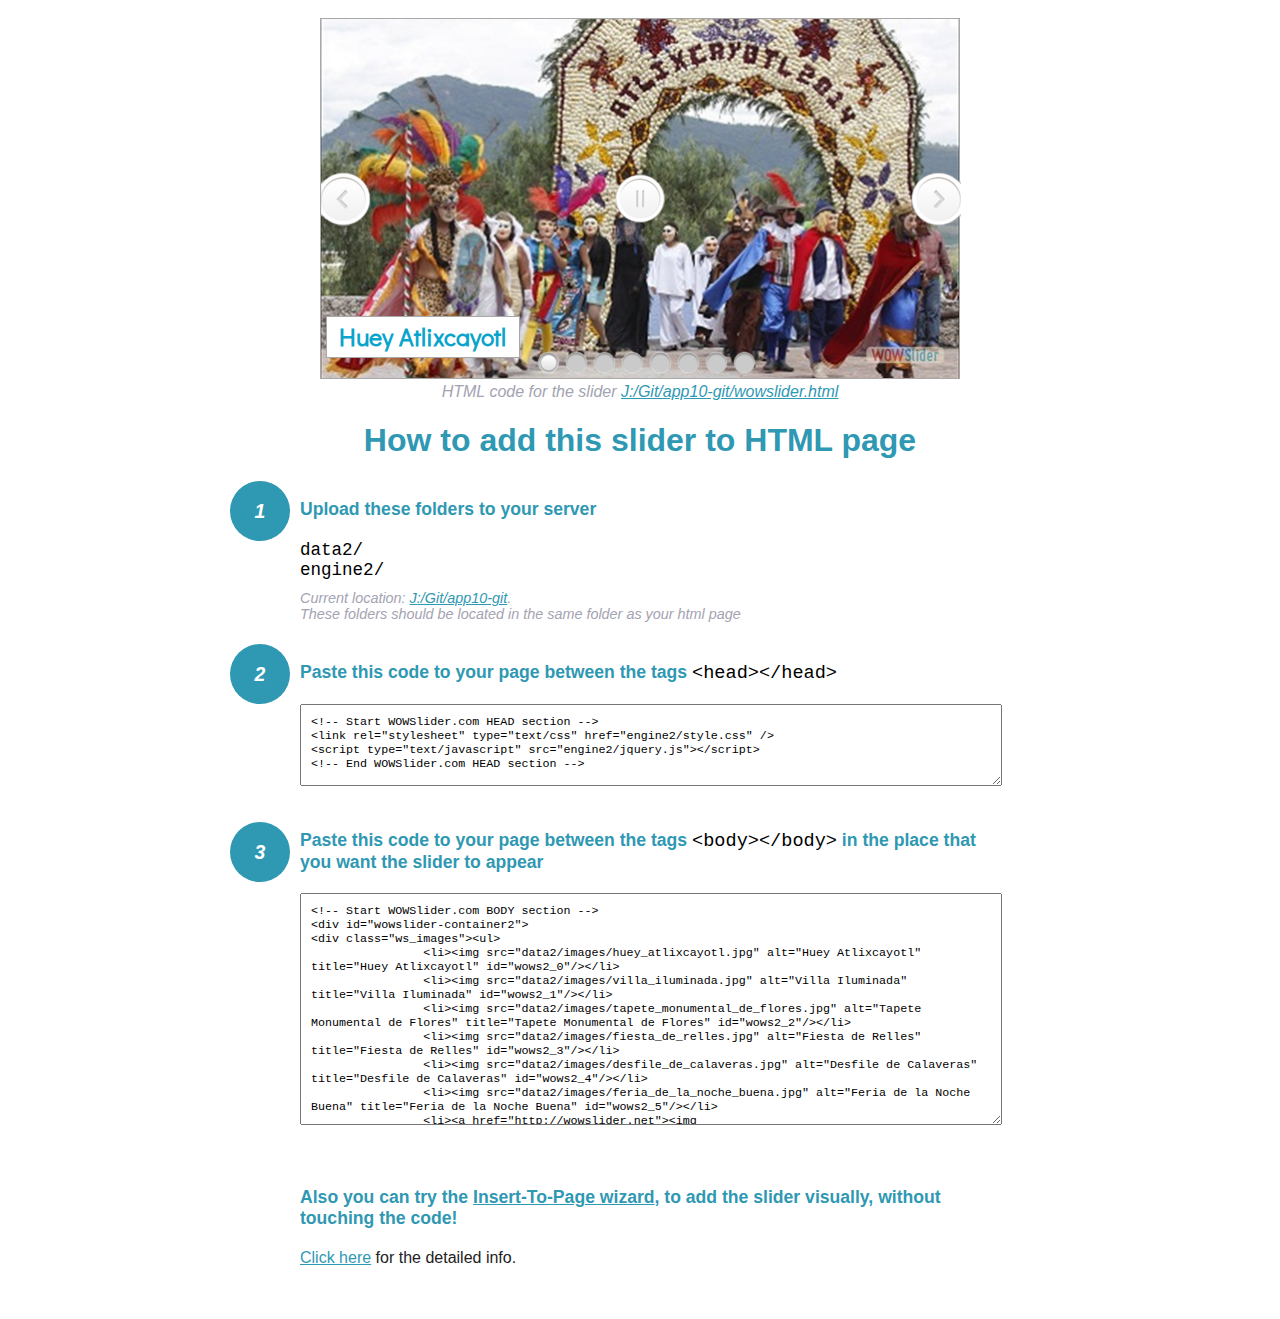
<file: wowslider-howto.html>
<!DOCTYPE html>
<html>
<head>
	<title>WOWSlider</title>
	<meta http-equiv="content-type" content="text/html; charset=utf-8" />
	<meta name="description" content="WOWSlider" />
	
	<!-- Start WOWSlider.com HEAD section --> <!-- add to the <head> of your page -->
	<link rel="stylesheet" type="text/css" href="engine2/style.css" />
	<script type="text/javascript" src="engine2/jquery.js"></script>
	<!-- End WOWSlider.com HEAD section -->


<style>
.instuction {
	font-family: sans-serif, Arial;
	display: block;
	margin: 0 auto;
	max-width: 820px;
	width: 100%;
	padding: 0 70px;
	color: #222;
	-webkit-box-sizing: border-box;
	-moz-box-sizing: border-box;
	box-sizing: border-box;
}
.instuction h1 img {
	max-width: 170px;
	vertical-align: middle;
	margin-bottom: 10px;
}
.instuction h1 {
	color: #2F98B3;
	text-align: center;
}
.instuction h2 {
	position: relative;
	font-size: 1.1em;
	color: #2F98B3;
	margin-bottom: 20px;
	margin-top: 40px;
}
.instuction h2 span.num {
	position: absolute;
	left: -70px;
	top: -18px;
	display: inline-block;
	vertical-align: middle;
	font-style: italic;
	font-size: 1.1em;
	width: 60px;
	height: 60px;
	line-height: 60px;
	text-align: center;
	background: #2F98B3;
	color: #fff;
	border-radius: 50%;
}
.instuction .mono {
	color: #000;
	font-family: monospace;
	font-size: 1.3em;
	font-weight: normal;
}
.instuction li.mono {
	font-size: 1.5em;
}

.instuction ul {
	font-size: 0.9em;
	margin-top: 0;
	padding-left: 0;
	list-style: none;
}
.instuction .note {
	color: #A3A3B2;
	font-style: italic;
	padding-top: 10px;
}
.instuction p.note {
	text-align: center;
	padding-top: 0;
	margin-top: 4px;
}
.instuction textarea {
	font-size: 0.9em;
	min-height: 60px;
	padding: 10px;
	margin: 0;
	overflow: auto;
	max-width: 100%;
	width: 100%;
}
.instuction a,
.instuction a:visited {
	color: #2F98B3;
}
</style>


</head>
<body style="margin:auto">

<br>

<!-- Start WOWSlider.com BODY section --> <!-- add to the <body> of your page -->
<div id="wowslider-container2">
<div class="ws_images"><ul>
		<li><img src="data2/images/huey_atlixcayotl.jpg" alt="Huey Atlixcayotl" title="Huey Atlixcayotl" id="wows2_0"/></li>
		<li><img src="data2/images/villa_iluminada.jpg" alt="Villa Iluminada" title="Villa Iluminada" id="wows2_1"/></li>
		<li><img src="data2/images/tapete_monumental_de_flores.jpg" alt="Tapete Monumental de Flores" title="Tapete Monumental de Flores" id="wows2_2"/></li>
		<li><img src="data2/images/fiesta_de_relles.jpg" alt="Fiesta de Relles" title="Fiesta de Relles" id="wows2_3"/></li>
		<li><img src="data2/images/desfile_de_calaveras.jpg" alt="Desfile de Calaveras" title="Desfile de Calaveras" id="wows2_4"/></li>
		<li><img src="data2/images/feria_de_la_noche_buena.jpg" alt="Feria de la Noche Buena" title="Feria de la Noche Buena" id="wows2_5"/></li>
		<li><a href="http://wowslider.net"><img src="data2/images/feria_de_la_cecina.jpg" alt="jquery slider" title="Feria de la Cecina" id="wows2_6"/></a></li>
		<li><img src="data2/images/atlixcayotontli.jpg" alt="Atlixcayotontli" title="Atlixcayotontli" id="wows2_7"/></li>
	</ul></div>
	<div class="ws_bullets"><div>
		<a href="#" title="Huey Atlixcayotl"><span><img src="data2/tooltips/huey_atlixcayotl.jpg" alt="Huey Atlixcayotl"/>1</span></a>
		<a href="#" title="Villa Iluminada"><span><img src="data2/tooltips/villa_iluminada.jpg" alt="Villa Iluminada"/>2</span></a>
		<a href="#" title="Tapete Monumental de Flores"><span><img src="data2/tooltips/tapete_monumental_de_flores.jpg" alt="Tapete Monumental de Flores"/>3</span></a>
		<a href="#" title="Fiesta de Relles"><span><img src="data2/tooltips/fiesta_de_relles.jpg" alt="Fiesta de Relles"/>4</span></a>
		<a href="#" title="Desfile de Calaveras"><span><img src="data2/tooltips/desfile_de_calaveras.jpg" alt="Desfile de Calaveras"/>5</span></a>
		<a href="#" title="Feria de la Noche Buena"><span><img src="data2/tooltips/feria_de_la_noche_buena.jpg" alt="Feria de la Noche Buena"/>6</span></a>
		<a href="#" title="Feria de la Cecina"><span><img src="data2/tooltips/feria_de_la_cecina.jpg" alt="Feria de la Cecina"/>7</span></a>
		<a href="#" title="Atlixcayotontli"><span><img src="data2/tooltips/atlixcayotontli.jpg" alt="Atlixcayotontli"/>8</span></a>
	</div></div><div class="ws_script" style="position:absolute;left:-99%"><a href="http://wowslider.com">slider</a> by WOWSlider.com v8.7</div>
<div class="ws_shadow"></div>
</div>	
<script type="text/javascript" src="engine2/wowslider.js"></script>
<script type="text/javascript" src="engine2/script.js"></script>
<!-- End WOWSlider.com BODY section -->


<div class="instuction">
	<p class="note">HTML code for the slider <a href="file:///J:/Git/app10-git/wowslider.html">J:/Git/app10-git/wowslider.html</a></p>

	<h1>
		How to add this slider to HTML page
	</h1>

	<h2><span class="num">1</span> Upload these folders to your server</h2>
	<ul>
		<li class="mono">data2/</li>
		<li class="mono">engine2/</li>
		<li class="note">Current location: <a href="file:///J:/Git/app10-git">J:/Git/app10-git</a>. <br>These folders should be located in the same folder as your html page</li>
	</ul>

	<h2><span class="num">2</span> Paste this code to your page between the tags <span class="mono">&lt;head&gt;&lt;/head&gt;</span></h2>
	<textarea onclick="this.select()">&lt;!-- Start WOWSlider.com HEAD section --&gt;
&lt;link rel=&quot;stylesheet&quot; type=&quot;text/css&quot; href=&quot;engine2/style.css&quot; /&gt;
&lt;script type=&quot;text/javascript&quot; src=&quot;engine2/jquery.js&quot;&gt;&lt;/script&gt;
&lt;!-- End WOWSlider.com HEAD section --&gt;</textarea>


	<h2><span class="num" style="top: -8px;">3</span> Paste this code to your page between the tags <span class="mono">&lt;body&gt;&lt;/body&gt;</span> in the place that you want the slider to appear</h2>
	<textarea onclick="this.select()" rows="15">&lt;!-- Start WOWSlider.com BODY section --&gt;
&lt;div id=&quot;wowslider-container2&quot;&gt;
&lt;div class=&quot;ws_images&quot;&gt;&lt;ul&gt;
		&lt;li&gt;&lt;img src=&quot;data2/images/huey_atlixcayotl.jpg&quot; alt=&quot;Huey Atlixcayotl&quot; title=&quot;Huey Atlixcayotl&quot; id=&quot;wows2_0&quot;/&gt;&lt;/li&gt;
		&lt;li&gt;&lt;img src=&quot;data2/images/villa_iluminada.jpg&quot; alt=&quot;Villa Iluminada&quot; title=&quot;Villa Iluminada&quot; id=&quot;wows2_1&quot;/&gt;&lt;/li&gt;
		&lt;li&gt;&lt;img src=&quot;data2/images/tapete_monumental_de_flores.jpg&quot; alt=&quot;Tapete Monumental de Flores&quot; title=&quot;Tapete Monumental de Flores&quot; id=&quot;wows2_2&quot;/&gt;&lt;/li&gt;
		&lt;li&gt;&lt;img src=&quot;data2/images/fiesta_de_relles.jpg&quot; alt=&quot;Fiesta de Relles&quot; title=&quot;Fiesta de Relles&quot; id=&quot;wows2_3&quot;/&gt;&lt;/li&gt;
		&lt;li&gt;&lt;img src=&quot;data2/images/desfile_de_calaveras.jpg&quot; alt=&quot;Desfile de Calaveras&quot; title=&quot;Desfile de Calaveras&quot; id=&quot;wows2_4&quot;/&gt;&lt;/li&gt;
		&lt;li&gt;&lt;img src=&quot;data2/images/feria_de_la_noche_buena.jpg&quot; alt=&quot;Feria de la Noche Buena&quot; title=&quot;Feria de la Noche Buena&quot; id=&quot;wows2_5&quot;/&gt;&lt;/li&gt;
		&lt;li&gt;&lt;a href=&quot;http://wowslider.net&quot;&gt;&lt;img src=&quot;data2/images/feria_de_la_cecina.jpg&quot; alt=&quot;jquery slider&quot; title=&quot;Feria de la Cecina&quot; id=&quot;wows2_6&quot;/&gt;&lt;/a&gt;&lt;/li&gt;
		&lt;li&gt;&lt;img src=&quot;data2/images/atlixcayotontli.jpg&quot; alt=&quot;Atlixcayotontli&quot; title=&quot;Atlixcayotontli&quot; id=&quot;wows2_7&quot;/&gt;&lt;/li&gt;
	&lt;/ul&gt;&lt;/div&gt;
	&lt;div class=&quot;ws_bullets&quot;&gt;&lt;div&gt;
		&lt;a href=&quot;#&quot; title=&quot;Huey Atlixcayotl&quot;&gt;&lt;span&gt;&lt;img src=&quot;data2/tooltips/huey_atlixcayotl.jpg&quot; alt=&quot;Huey Atlixcayotl&quot;/&gt;1&lt;/span&gt;&lt;/a&gt;
		&lt;a href=&quot;#&quot; title=&quot;Villa Iluminada&quot;&gt;&lt;span&gt;&lt;img src=&quot;data2/tooltips/villa_iluminada.jpg&quot; alt=&quot;Villa Iluminada&quot;/&gt;2&lt;/span&gt;&lt;/a&gt;
		&lt;a href=&quot;#&quot; title=&quot;Tapete Monumental de Flores&quot;&gt;&lt;span&gt;&lt;img src=&quot;data2/tooltips/tapete_monumental_de_flores.jpg&quot; alt=&quot;Tapete Monumental de Flores&quot;/&gt;3&lt;/span&gt;&lt;/a&gt;
		&lt;a href=&quot;#&quot; title=&quot;Fiesta de Relles&quot;&gt;&lt;span&gt;&lt;img src=&quot;data2/tooltips/fiesta_de_relles.jpg&quot; alt=&quot;Fiesta de Relles&quot;/&gt;4&lt;/span&gt;&lt;/a&gt;
		&lt;a href=&quot;#&quot; title=&quot;Desfile de Calaveras&quot;&gt;&lt;span&gt;&lt;img src=&quot;data2/tooltips/desfile_de_calaveras.jpg&quot; alt=&quot;Desfile de Calaveras&quot;/&gt;5&lt;/span&gt;&lt;/a&gt;
		&lt;a href=&quot;#&quot; title=&quot;Feria de la Noche Buena&quot;&gt;&lt;span&gt;&lt;img src=&quot;data2/tooltips/feria_de_la_noche_buena.jpg&quot; alt=&quot;Feria de la Noche Buena&quot;/&gt;6&lt;/span&gt;&lt;/a&gt;
		&lt;a href=&quot;#&quot; title=&quot;Feria de la Cecina&quot;&gt;&lt;span&gt;&lt;img src=&quot;data2/tooltips/feria_de_la_cecina.jpg&quot; alt=&quot;Feria de la Cecina&quot;/&gt;7&lt;/span&gt;&lt;/a&gt;
		&lt;a href=&quot;#&quot; title=&quot;Atlixcayotontli&quot;&gt;&lt;span&gt;&lt;img src=&quot;data2/tooltips/atlixcayotontli.jpg&quot; alt=&quot;Atlixcayotontli&quot;/&gt;8&lt;/span&gt;&lt;/a&gt;
	&lt;/div&gt;&lt;/div&gt;&lt;div class=&quot;ws_script&quot; style=&quot;position:absolute;left:-99%&quot;&gt;&lt;a href=&quot;http://wowslider.com&quot;&gt;slider&lt;/a&gt; by WOWSlider.com v8.7&lt;/div&gt;
&lt;div class=&quot;ws_shadow&quot;&gt;&lt;/div&gt;
&lt;/div&gt;	
&lt;script type=&quot;text/javascript&quot; src=&quot;engine2/wowslider.js&quot;&gt;&lt;/script&gt;
&lt;script type=&quot;text/javascript&quot; src=&quot;engine2/script.js&quot;&gt;&lt;/script&gt;
&lt;!-- End WOWSlider.com BODY section --&gt;</textarea>

<br><br>
<h2>Also you can try the <a href="http://wowslider.com/help/add-wowslider-to-page-2.html" target="_blank">Insert-To-Page wizard</a>, to add the slider visually, without touching the code!</h2>
<p>
	<a href="http://wowslider.com/help/add-wowslider-to-page-2.html" target="_blank">Click here</a> for the detailed info.
</p>
</div>

<br><br>
</body>
</html>
</file>
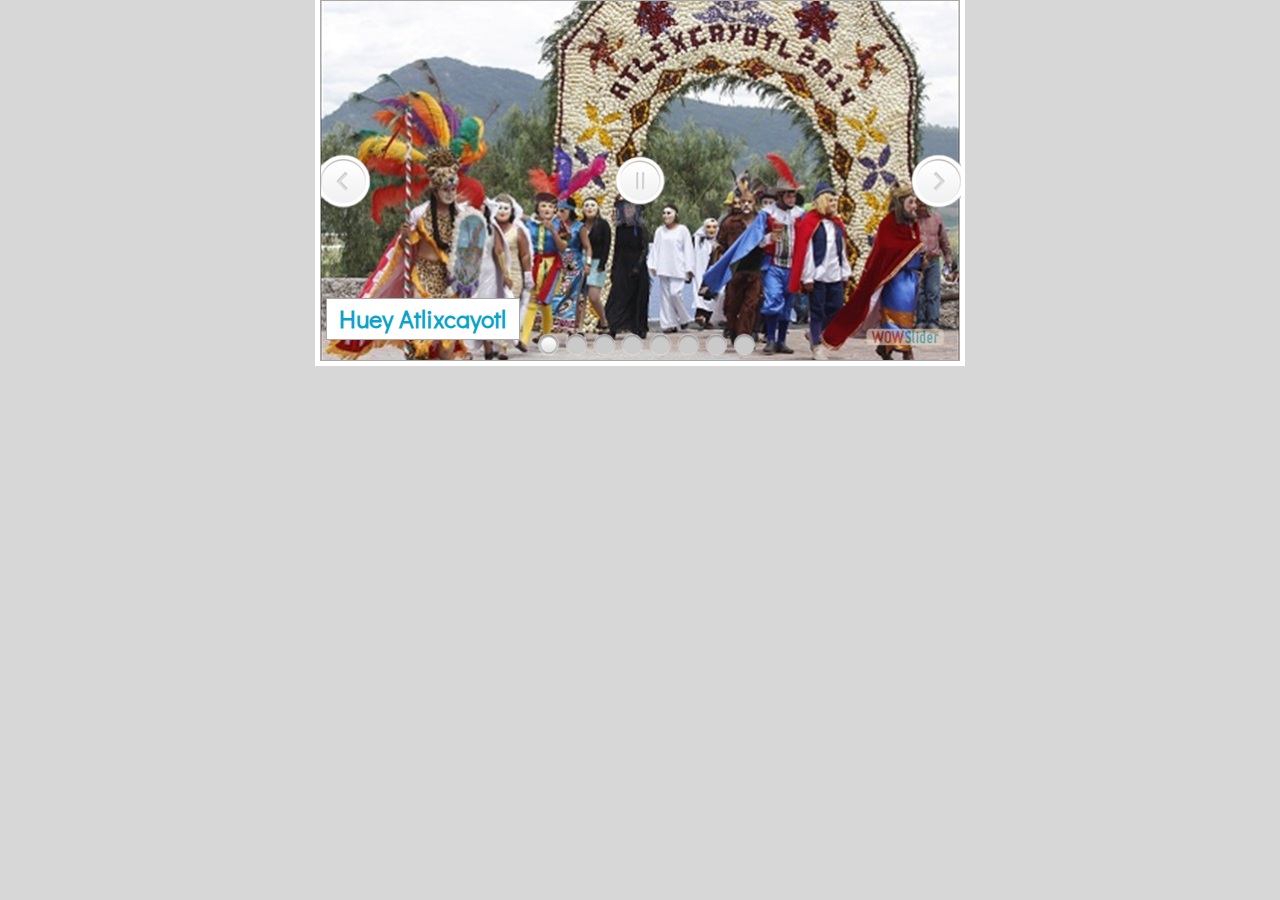
<file: wowslider.html>
<!DOCTYPE html>
<html>
<head>
	<title>Slider</title>
	<meta http-equiv="content-type" content="text/html; charset=utf-8" />
	<meta name="description" content="Made with WOW Slider - Create beautiful, responsive image sliders in a few clicks. Awesome skins and animations. Slider" />
	
	<!-- Start WOWSlider.com HEAD section --> <!-- add to the <head> of your page -->
	<link rel="stylesheet" type="text/css" href="engine2/style.css" />
	<script type="text/javascript" src="engine2/jquery.js"></script>
	<!-- End WOWSlider.com HEAD section -->

</head>
<body style="background-color:#d7d7d7;margin:auto">
	
	<!-- Start WOWSlider.com BODY section --> <!-- add to the <body> of your page -->
	<div id="wowslider-container2">
	<div class="ws_images"><ul>
		<li><img src="data2/images/huey_atlixcayotl.jpg" alt="Huey Atlixcayotl" title="Huey Atlixcayotl" id="wows2_0"/></li>
		<li><img src="data2/images/villa_iluminada.jpg" alt="Villa Iluminada" title="Villa Iluminada" id="wows2_1"/></li>
		<li><img src="data2/images/tapete_monumental_de_flores.jpg" alt="Tapete Monumental de Flores" title="Tapete Monumental de Flores" id="wows2_2"/></li>
		<li><img src="data2/images/fiesta_de_relles.jpg" alt="Fiesta de Relles" title="Fiesta de Relles" id="wows2_3"/></li>
		<li><img src="data2/images/desfile_de_calaveras.jpg" alt="Desfile de Calaveras" title="Desfile de Calaveras" id="wows2_4"/></li>
		<li><img src="data2/images/feria_de_la_noche_buena.jpg" alt="Feria de la Noche Buena" title="Feria de la Noche Buena" id="wows2_5"/></li>
		<li><a href="http://wowslider.net"><img src="data2/images/feria_de_la_cecina.jpg" alt="jquery slider" title="Feria de la Cecina" id="wows2_6"/></a></li>
		<li><img src="data2/images/atlixcayotontli.jpg" alt="Atlixcayotontli" title="Atlixcayotontli" id="wows2_7"/></li>
	</ul></div>
	<div class="ws_bullets"><div>
		<a href="#" title="Huey Atlixcayotl"><span><img src="data2/tooltips/huey_atlixcayotl.jpg" alt="Huey Atlixcayotl"/>1</span></a>
		<a href="#" title="Villa Iluminada"><span><img src="data2/tooltips/villa_iluminada.jpg" alt="Villa Iluminada"/>2</span></a>
		<a href="#" title="Tapete Monumental de Flores"><span><img src="data2/tooltips/tapete_monumental_de_flores.jpg" alt="Tapete Monumental de Flores"/>3</span></a>
		<a href="#" title="Fiesta de Relles"><span><img src="data2/tooltips/fiesta_de_relles.jpg" alt="Fiesta de Relles"/>4</span></a>
		<a href="#" title="Desfile de Calaveras"><span><img src="data2/tooltips/desfile_de_calaveras.jpg" alt="Desfile de Calaveras"/>5</span></a>
		<a href="#" title="Feria de la Noche Buena"><span><img src="data2/tooltips/feria_de_la_noche_buena.jpg" alt="Feria de la Noche Buena"/>6</span></a>
		<a href="#" title="Feria de la Cecina"><span><img src="data2/tooltips/feria_de_la_cecina.jpg" alt="Feria de la Cecina"/>7</span></a>
		<a href="#" title="Atlixcayotontli"><span><img src="data2/tooltips/atlixcayotontli.jpg" alt="Atlixcayotontli"/>8</span></a>
	</div></div><div class="ws_script" style="position:absolute;left:-99%"><a href="http://wowslider.com">slider</a> by WOWSlider.com v8.7</div>
	<div class="ws_shadow"></div>
	</div>	
	<script type="text/javascript" src="engine2/wowslider.js"></script>
	<script type="text/javascript" src="engine2/script.js"></script>
	<!-- End WOWSlider.com BODY section -->

</body>
</html>
</file>
<file: engine2/style.css>
/*
 *	generated by WOW Slider 8.7
 *	template Puzzle
 */
@import url(https://fonts.googleapis.com/css?family=Didact+Gothic&subset=latin,cyrillic,latin-ext);
#wowslider-container2 { 
	display: table;
	zoom: 1; 
	position: relative;
	width: 100%;
	max-width: 640px;
	max-height:360px;
	margin:0px auto 0px;
	z-index:90;
	text-align:left; /* reset align=center */
	font-size: 10px;
	text-shadow: none; /* fix some user styles */

	/* reset box-sizing (to boostrap friendly) */
	-webkit-box-sizing: content-box;
	-moz-box-sizing: content-box;
	box-sizing: content-box; 
}
* html #wowslider-container2{ width:640px }
#wowslider-container2 .ws_images ul{
	position:relative;
	width: 10000%; 
	height:100%;
	left:0;
	list-style:none;
	margin:0;
	padding:0;
	border-spacing:0;
	overflow: visible;
	/*table-layout:fixed;*/
}
#wowslider-container2 .ws_images ul li{
	position: relative;
	width:1%;
	height:100%;
	line-height:0; /*opera*/
	overflow: hidden;
	float:left;
	/*font-size:0;*/
	padding:0 0 0 0 !important;
	margin:0 0 0 0 !important;
}

#wowslider-container2 .ws_images{
	position: relative;
	left:0;
	top:0;
	height:100%;
	max-height:360px;
	max-width: 640px;
	vertical-align: top;
	border:none;
	overflow: hidden;
}
#wowslider-container2 .ws_images ul a{
	width:100%;
	height:100%;
	max-height:360px;
	display:block;
	color:transparent;
}
#wowslider-container2 img{
	max-width: none !important;
}
#wowslider-container2 .ws_images .ws_list img,
#wowslider-container2 .ws_images > div > img{
	width:100%;
	border:none 0;
	max-width: none;
	padding:0;
	margin:0;
}
#wowslider-container2 .ws_images > div > img {
	max-height:360px;
}

#wowslider-container2 .ws_images iframe {
	position: absolute;
	z-index: -1;
}

#wowslider-container2 .ws-title > div {
	display: inline-block !important;
}

#wowslider-container2 a{ 
	text-decoration: none; 
	outline: none; 
	border: none; 
}

#wowslider-container2  .ws_bullets { 
	float: left;
	position:absolute;
	z-index:70;
}
#wowslider-container2  .ws_bullets div{
	position:relative;
	float:left;
	font-size: 0px;
}
/* compatibility with Joomla styles */
#wowslider-container2  .ws_bullets a {
	line-height: 0;
}

#wowslider-container2  .ws_script{
	display:none;
}
#wowslider-container2 sound, 
#wowslider-container2 object{
	position:absolute;
}

/* prevent some of users reset styles */
#wowslider-container2 .ws_effect {
	position: static;
	width: 100%;
	height: 100%;
}

#wowslider-container2 .ws_photoItem {
	border: 2em solid #fff;
	margin-left: -2em;
	margin-top: -2em;
}
#wowslider-container2 .ws_cube_side {
	background: #A6A5A9;
}


#wowslider-container2.ws_gestures {
	cursor: -webkit-grab;
	cursor: -moz-grab;
	cursor: url("[data-uri]"), move;
}
#wowslider-container2.ws_gestures.ws_grabbing {
	cursor: -webkit-grabbing;
	cursor: -moz-grabbing;
	cursor: url("[data-uri]"), move;
}

/* hide controls when video start play */
#wowslider-container2.ws_video_playing .ws_bullets,
#wowslider-container2.ws_video_playing .ws_fullscreen,
#wowslider-container2.ws_video_playing .ws_next,
#wowslider-container2.ws_video_playing .ws_prev {
	display: none;
}


/* youtube/vimeo buttons */
#wowslider-container2 .ws_video_btn {
	position: absolute;
	display: none;
	cursor: pointer;
	top: 0;
	left: 0;
	width: 100%;
	height: 100%;
	z-index: 55;
}
#wowslider-container2 .ws_video_btn.ws_youtube,
#wowslider-container2 .ws_video_btn.ws_vimeo {
	display: block;
}
#wowslider-container2 .ws_video_btn div {
	position: absolute;
	background-image: url(./playvideo.png);
	background-size: 200%;
	top: 50%;
	left: 50%;
	width: 7em;
	height: 5em;
	margin-left: -3.5em;
	margin-top: -2.5em;
}
#wowslider-container2 .ws_video_btn.ws_youtube div {
	background-position: 0 0;
}
#wowslider-container2 .ws_video_btn.ws_youtube:hover div {
	background-position: 100% 0;
}
#wowslider-container2 .ws_video_btn.ws_vimeo div {
	background-position: 0 100%;
}
#wowslider-container2 .ws_video_btn.ws_vimeo:hover div {
	background-position: 100% 100%;
}

#wowslider-container2 .ws_playpause.ws_hide {
	display: none !important;
}

#wowslider-container2  .ws_bullets { 
	padding: 4px; 
}
#wowslider-container2 .ws_bullets a { 
	width:23px;
	height:23px;
	background: url(./bullet.png) left top;
	float: left; 
	text-indent: -4000px; 
	position:relative;
	margin-left:5px;
	color:transparent;
}
#wowslider-container2 .ws_bullets a:hover, #wowslider-container2 .ws_bullets a.ws_selbull{
	background-position: 0 100%;
}
#wowslider-container2 a.ws_next, #wowslider-container2 a.ws_prev {
	position:absolute;
	top:50%;
	margin-top:-2.7em;
	z-index:60;
	width: 5em;	
	height: 5.5em;
	background-image: url(./arrows.png);
	background-size: 200%;
}
#wowslider-container2 a.ws_next{
	background-position: 100% 0;
	right:-2px;
}
#wowslider-container2 a.ws_prev {
	background-position: 0 0; 
	left:0px;
}
#wowslider-container2 a.ws_next:hover{
	background-position: 100% 100%;
}
#wowslider-container2 a.ws_prev:hover {
	background-position: 0 100%; 
}

/*playpause*/
#wowslider-container2 .ws_playpause {
    width: 5.0em;
    height: 5.0em;
    position: absolute;
    top: 50%;
    left: 50%;
    margin-left: -2.5em;
    margin-top: -2.5em;
    z-index: 59;
	background-size: 100%;
}

#wowslider-container2 .ws_pause {
    background-image: url(./pause.png);
}

#wowslider-container2 .ws_play {
    background-image: url(./play.png);
}

#wowslider-container2 .ws_pause:hover, #wowslider-container1 .ws_play:hover {
    background-position: 100% 100% !important;
}/* bottom center */
#wowslider-container2  .ws_bullets {
    bottom: 0px;
	left:50%;
}
#wowslider-container2  .ws_bullets div{
	left:-50%;
}
#wowslider-container2 .ws-title{
	position:absolute;
	display:block;
	font: 2.5em 'Didact Gothic', Arial, Helvetica, sans-serif;
	bottom: 0.8em;
	left: 0.2em;
	margin-right: 0.5em; 
	color:#09a4cb;
	z-index: 50;
	line-height: 0.8em;
	font-weight: bold;
}
#wowslider-container2 .ws-title div,#wowslider-container2 .ws-title span{
	display:inline-block;
	padding:0.4em 0.5em;
	background:#FFFFFF;
	border: 1px solid #A8A8A8;
    border-radius:0; 

}
#wowslider-container2 .ws-title div{
	display:block;
	margin-top:0.5em;
	font-size: 0.72em;
	line-height: 1.15em;
	padding:0.4em 0.5em;
	font-weight: normal;
	background:#09a4cb;
	color:#ffffff;
}#wowslider-container2 .ws_images > ul{
	animation: wsBasic 32s infinite;
	-moz-animation: wsBasic 32s infinite;
	-webkit-animation: wsBasic 32s infinite;
}
@keyframes wsBasic{0%{left:-0%} 6.25%{left:-0%} 12.5%{left:-100%} 18.75%{left:-100%} 25%{left:-200%} 31.25%{left:-200%} 37.5%{left:-300%} 43.75%{left:-300%} 50%{left:-400%} 56.25%{left:-400%} 62.5%{left:-500%} 68.75%{left:-500%} 75%{left:-600%} 81.25%{left:-600%} 87.5%{left:-700%} 93.75%{left:-700%} }
@-moz-keyframes wsBasic{0%{left:-0%} 6.25%{left:-0%} 12.5%{left:-100%} 18.75%{left:-100%} 25%{left:-200%} 31.25%{left:-200%} 37.5%{left:-300%} 43.75%{left:-300%} 50%{left:-400%} 56.25%{left:-400%} 62.5%{left:-500%} 68.75%{left:-500%} 75%{left:-600%} 81.25%{left:-600%} 87.5%{left:-700%} 93.75%{left:-700%} }
@-webkit-keyframes wsBasic{0%{left:-0%} 6.25%{left:-0%} 12.5%{left:-100%} 18.75%{left:-100%} 25%{left:-200%} 31.25%{left:-200%} 37.5%{left:-300%} 43.75%{left:-300%} 50%{left:-400%} 56.25%{left:-400%} 62.5%{left:-500%} 68.75%{left:-500%} 75%{left:-600%} 81.25%{left:-600%} 87.5%{left:-700%} 93.75%{left:-700%} }

#wowslider-container2 .ws_images{
    outline: 5px solid #FFFFFF; 
	border: 1px solid #a8a8a8;
}
#wowslider-container2 .ws_bullets  a img{
	text-indent:0;
	display:block;
	bottom:20px;
	left:-43px;
	visibility:hidden;
	position:absolute;
    border: 4px solid #FFF;
	border-radius:6px;
	-moz-border-radius:6px;
	-webkit-border-radius:6px;
	max-width:none;
}
#wowslider-container2 .ws_bullets a:hover img{
	visibility:visible;
}

#wowslider-container2 .ws_bulframe div div{
	height:48px;
	overflow:visible;
	position:relative;
}
#wowslider-container2 .ws_bulframe div {
	left:0;
	overflow:hidden;
	position:relative;
	width:85px;
	background-color:#FFF;
}
#wowslider-container2  .ws_bullets .ws_bulframe{
	display:none;
	bottom:25px;
	overflow:visible;
	position:absolute;
	cursor:pointer;
    border: 4px solid #FFF;
	border-radius:6px;
	-moz-border-radius:6px;
	-webkit-border-radius:6px;
}
#wowslider-container2 .ws_bulframe span{
	display:block;
	position:absolute;
	bottom:-10px;
	margin-left:0;
	left:43px;
	background:url(./triangle.png);
	width:15px;
	height:6px;
}#wowslider-container2 .ws_bulframe div div{
	height: auto;
}

@media all and (max-width:760px) {
	#wowslider-container2 .ws_fullscreen {
		display: block;
	}
}
@media all and (max-width:400px){
	#wowslider-container2 .ws_controls,
	#wowslider-container2 .ws_bullets,
	#wowslider-container2 .ws_thumbs{
		display: none
	}
}
</file>
